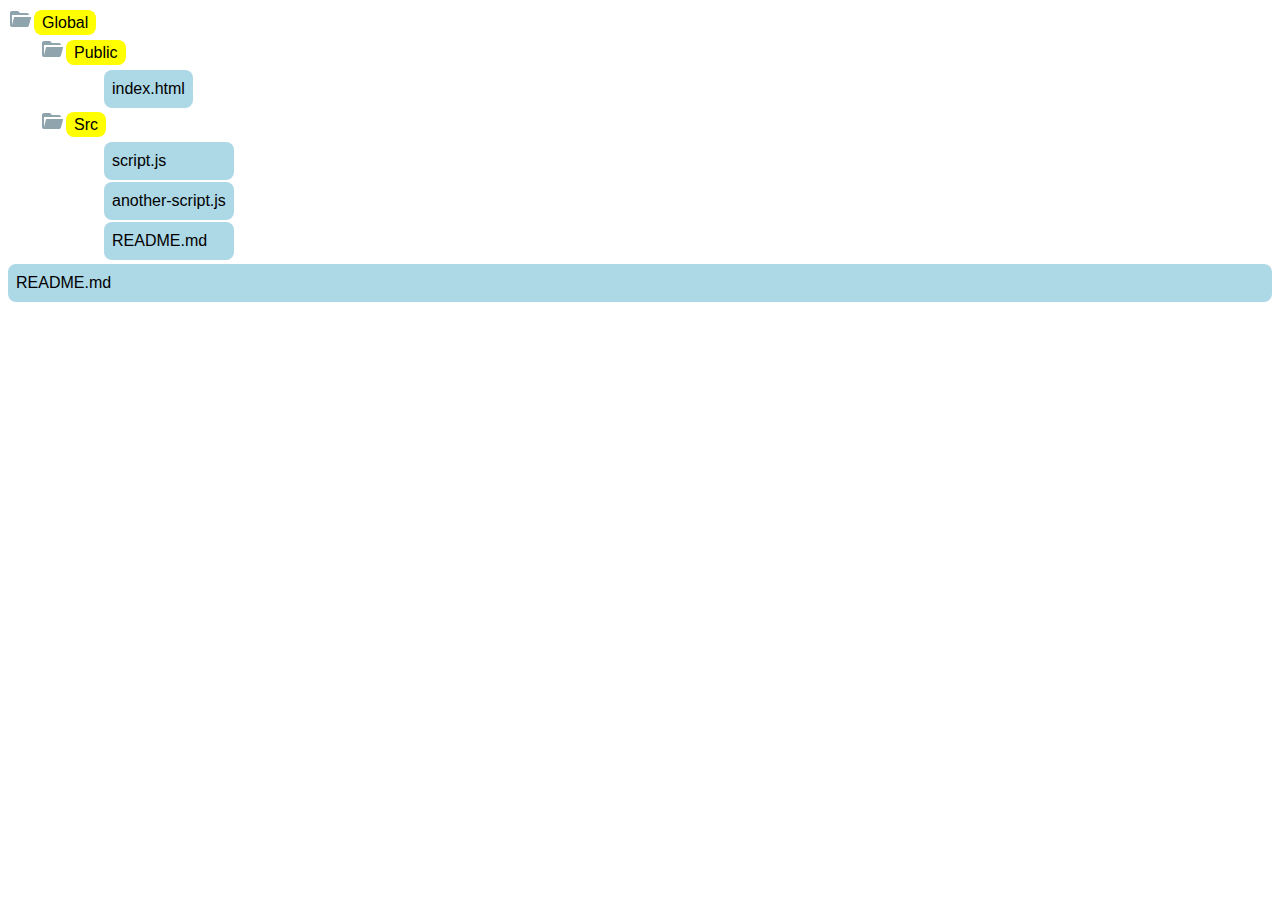
<file: applications/file-system/index.html>
<!DOCTYPE html>
<html lang="en">
<head>
    <meta charset="UTF-8">
    <meta http-equiv="X-UA-Compatible" content="IE=edge">
    <meta name="viewport" content="width=device-width, initial-scale=1.0">
    <title>File System</title>
    <script src="./index.js" defer></script>
    <link rel="stylesheet" href="style.css">
</head>
<body>
    <div class="f-system">
        <!-- <div class="folder">
            <span class="icon">🔽</span> 
            <span class="name">Public</span>
            <div class="contents">
                <span class="4gap">&emsp;</span>
                <div class="items">
                    <div class="file">A</div>
                    <div class="file">A</div>
                    <div class="file">B</div>
                    <div class="file">B</div>
                </div>
            </div>
        </div> -->
    </div>
</body>
</html>
</file>
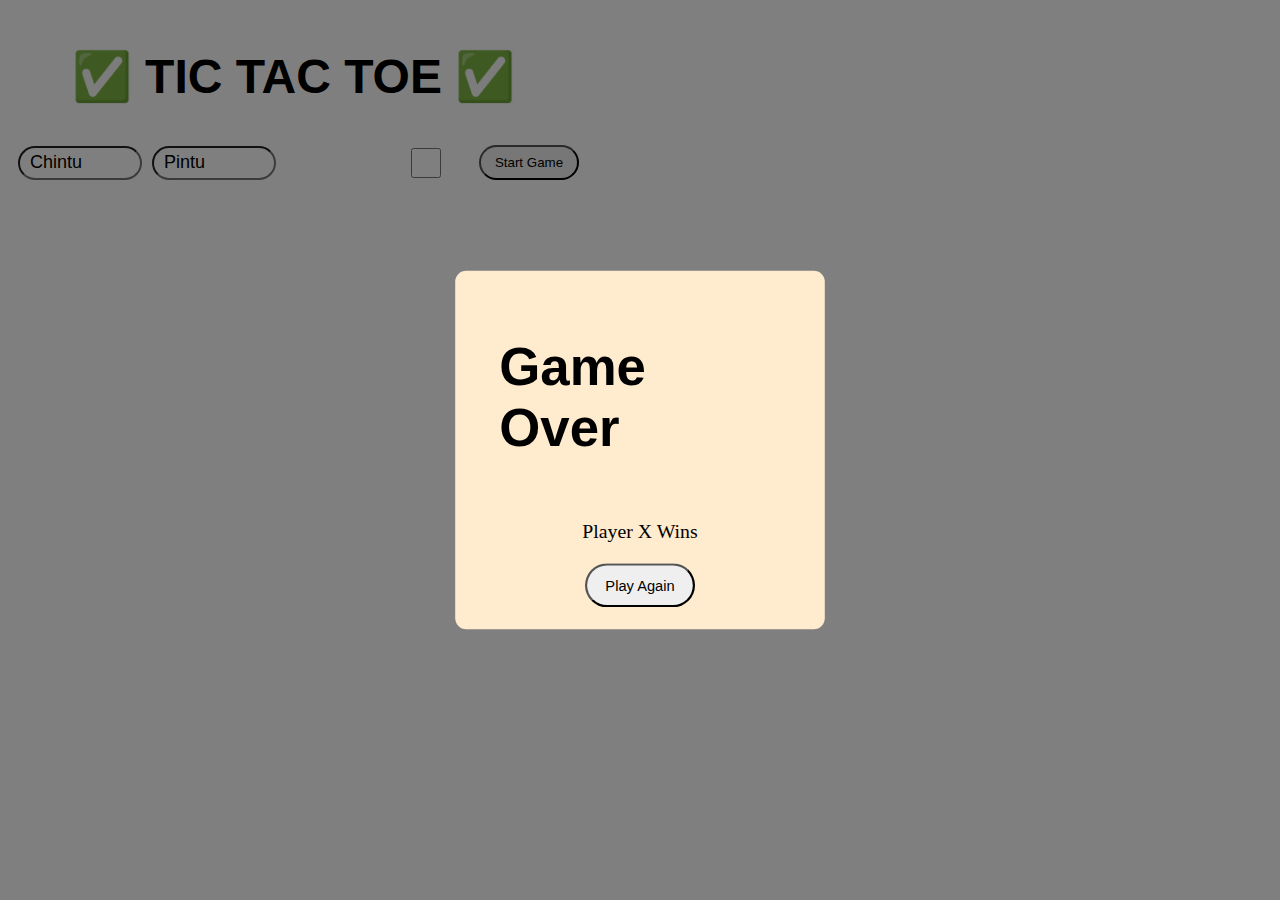
<file: applications/Tic Tac Toe/index.html>
<!DOCTYPE html>
<html lang="en">
<head>
    <meta charset="UTF-8">
    <meta http-equiv="X-UA-Compatible" content="IE=edge">
    <meta name="viewport" content="width=device-width, initial-scale=1.0">
    <title>Tic Tac Toe</title>
    <link rel="stylesheet" href="./style.css">
    <script type="module" src="./scripts/script.js" defer></script>
</head>
<body>
    <div class="app">
        <div class="header">
            <h2>✅ TIC TAC TOE ✅</h2>
            <form action="none" id="user-input">
                <input type="text" id="player1" placeholder="Player 1" value="Chintu">
                <input type="text" id="player2" placeholder="Player 2" value="Pintu">
                <input type="checkbox" id="checkbox">
                <input type="button" value="Start Game" id="submit">
            </form>
        </div>
        <div class="alert-div">
            <div class="alert-box">
                <h2>Game Over</h2>
                <p class="alert-message">Player X Wins</p>
                <button class="alert-button">Play Again</button>
            </div>
        </div>
        <div class="game">
            <table class="game-zone" style="display: none;">
                <tr>
                    <td>
                        <button data-row="0" data-col="0"></button>
                    </td>
                    <td>
                        <button data-row="0" data-col="1"></button>
                    </td>
                    <td>
                        <button data-row="0" data-col="2"></button>
                    </td>
                </tr>
                <tr>
                    <td>
                        <button data-row="1" data-col="0"></button>
                    </td>
                    <td>
                        <button data-row="1" data-col="1"></button>
                    </td>
                    <td>
                        <button data-row="1" data-col="2"></button>
                    </td>
                </tr>
                <tr>
                    <td>
                        <button data-row="2" data-col="0"></button>
                    </td>
                    <td>
                        <button data-row="2" data-col="1"></button>
                    </td>
                    <td>
                        <button data-row="2" data-col="2"></button>
                    </td>
                </tr>
            </table>
        </div>  
    </div>
</body>
</html>


<!-- First Player, Seconds Player Name, Submit No Entry Validation, 3rd Drop Down for X O is assigned to 0 -->
</file>
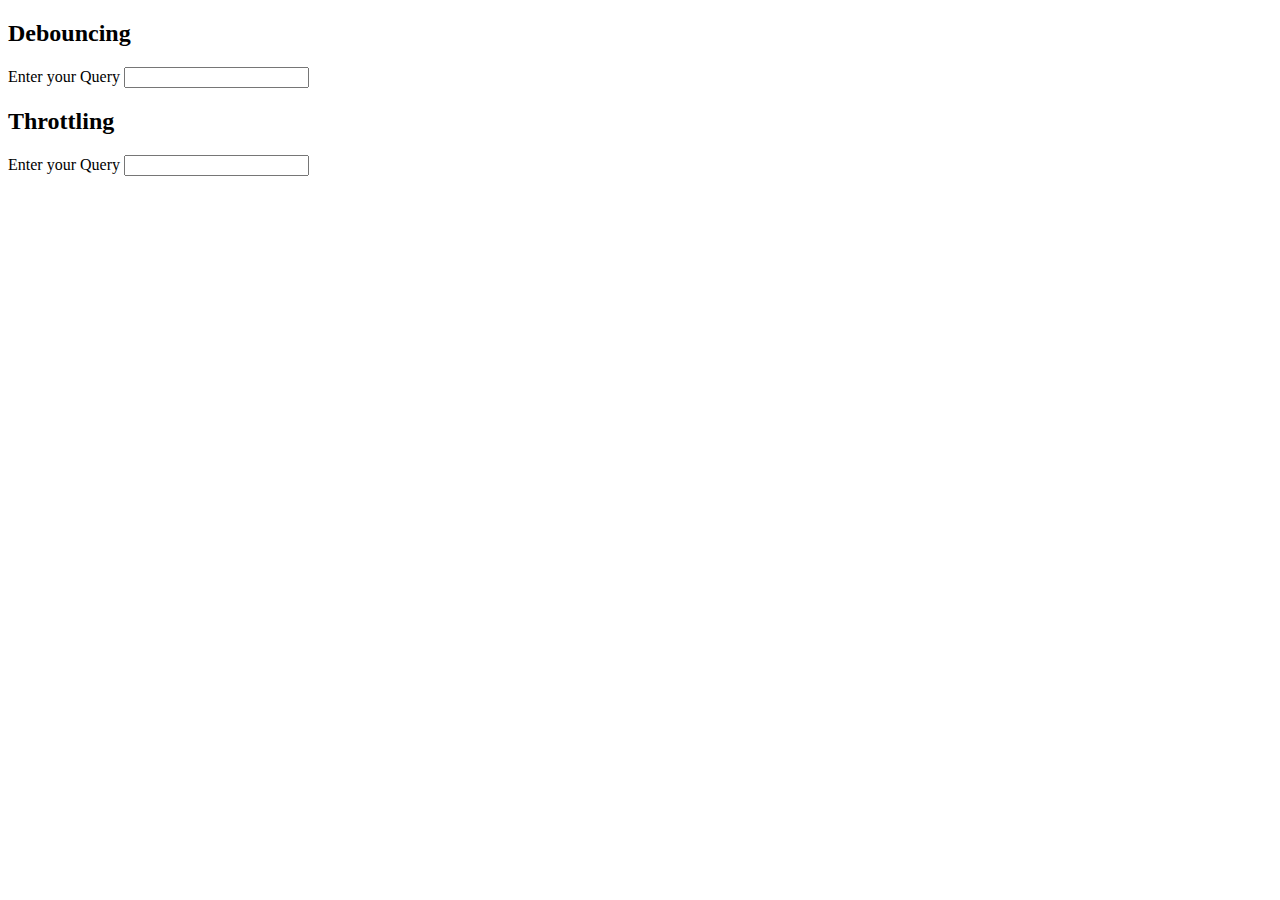
<file: concepts/debouncing-throttling/index.html>
<!DOCTYPE html>
<html lang="en">
<head>
    <meta charset="UTF-8">
    <meta http-equiv="X-UA-Compatible" content="IE=edge">
    <meta name="viewport" content="width=device-width, initial-scale=1.0">
    <title>Debouncing and Throttling</title>
    <script src="./index.js" defer></script>
</head>
<body>
    <h2>Debouncing</h2>
    <label for="inputField">Enter your Query</label>
    <input type="text" name="inputField" class="input-text-d">
    
    <h2>Throttling</h2>
    <label for="inputField">Enter your Query</label>
    <input type="text" name="inputField" class="input-text-t">
</body>
</html>
</file>
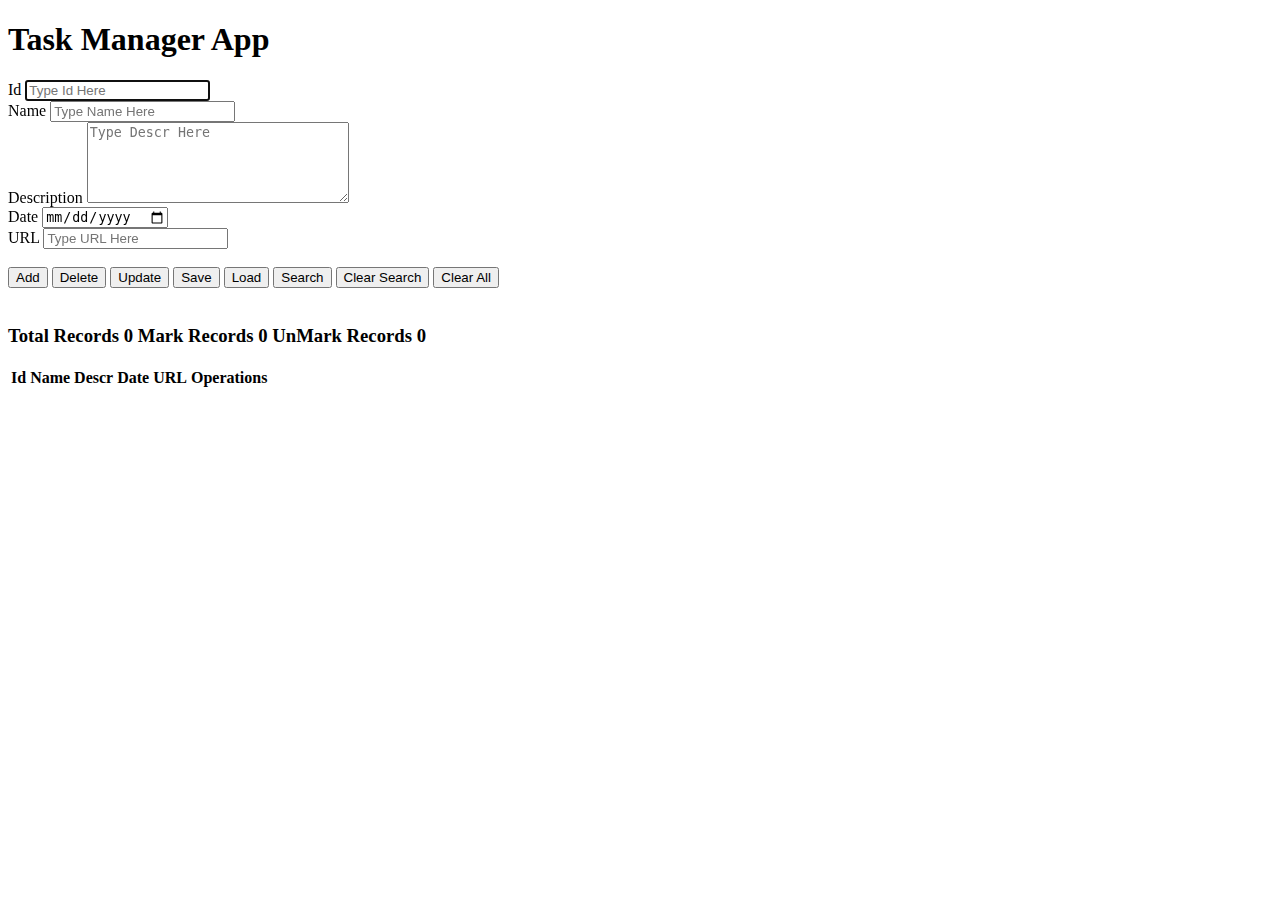
<file: applications/Task Manager/crud.html>
<!DOCTYPE html>
<html lang="en">
  <head>
    <meta charset="UTF-8" />
    <meta http-equiv="X-UA-Compatible" content="IE=edge" />
    <meta name="viewport" content="width=device-width, initial-scale=1.0" />
    <title>Task Manager App</title>
    <link
      href="https://cdn.jsdelivr.net/npm/bootstrap@5.1.3/dist/css/bootstrap.min.css"
      rel="stylesheet"
      integrity="sha384-1BmE4kWBq78iYhFldvKuhfTAU6auU8tT94WrHftjDbrCEXSU1oBoqyl2QvZ6jIW3"
      crossorigin="anonymous"
    />
    <link
      rel="stylesheet"
      href="https://pro.fontawesome.com/releases/v5.10.0/css/all.css"
      integrity="sha384-AYmEC3Yw5cVb3ZcuHtOA93w35dYTsvhLPVnYs9eStHfGJvOvKxVfELGroGkvsg+p"
      crossorigin="anonymous"
    />
    <link rel="stylesheet" href="assets/css/design.css" />
    <script src="scripts/controller.js" type="module"></script>
  </head>
  <body>
    <div class="container">
      <h1 class="alert-info text-center">Task Manager App</h1>
      <div class="form-group">
        <label for="">Id</label>
        <input
          id="id"
          class="form-control"
          type="text"
          placeholder="Type Id Here"
        />
      </div>
      <div class="form-group">
        <label for="">Name</label>
        <input
          id="name"
          class="form-control"
          type="text"
          placeholder="Type Name Here"
        />
      </div>
      <div class="form-group">
        <label for="">Description</label>
        <textarea
          id="desc"
          class="form-control"
          placeholder="Type Descr Here"
          cols="30"
          rows="5"
        ></textarea>
      </div>
      <div class="form-group">
        <label for="">Date</label>
        <input id="date" class="form-control" type="date" />
      </div>
      <div class="form-group">
        <label for="">URL</label>
        <input
          id="url"
          class="form-control"
          type="text"
          placeholder="Type URL Here"
        />
      </div>
      <br />
      <div>
        <button id="add" class="btn btn-primary">Add</button>
        <button class="btn btn-danger" id="delete">Delete</button>
        <button class="btn btn-info">Update</button>
        <button class="btn btn-success">Save</button>
        <button class="btn btn-secondary">Load</button>
        <button class="btn btn-info">Search</button>
        <button class="btn btn-warning">Clear Search</button>
        <button class="btn btn-danger">Clear All</button>
      </div>
      <br />
      <div>
        <h3 class="alert-danger">
          Total Records <span id="total"></span> Mark Records
          <span id="marktotal"></span> UnMark Records
          <span id="unmarktotal"></span>
        </h3>
      </div>
      <div>
        <table class="table table-bordered">
          <thead class="table-dark">
            <tr>
              <th>Id</th>
              <th>Name</th>
              <th>Descr</th>
              <th>Date</th>
              <th>URL</th>
              <th>Operations</th>
            </tr>
          </thead>
          <tbody id="tasks">
            <!-- Record Print-->
          </tbody>
        </table>
      </div>
    </div>
  </body>
</html>
</file>
<file: applications/file-system/style.css>
body {
    font-family: 'Segoe UI', Tahoma, Geneva, Verdana, sans-serif;
    font-weight: 400;
    line-height: 30px;
}

.contents {
    display: flex;
}

.icon {
    cursor: pointer;
}

.folder-open {
    background-image: url(./assets/folder-open.svg);
    background-size: 24px;
    background-position: 0;
    background-repeat: no-repeat;
    padding-right: 10px;
    width: 16px;
    height: 22px;
    line-height: inherit!important;
    display: inline-block;
    vertical-align: top;
    flex-shrink: 0;
}

.folder-close  {
    background-image: url(./assets/folder.svg);
    background-size: 24px;
    background-position: 0;
    background-repeat: no-repeat;
    padding-right: 10px;
    width: 16px;
    height: 22px;
    line-height: inherit!important;
    display: inline-block;
    vertical-align: top;
    flex-shrink: 0;
}

.file {
    background-color: lightblue;
    padding: 4px 8px;
    margin: 2px 0;
    border-radius: 8px;
    display: ;
}

.name {
    background-color: yellow;
    padding: 4px 8px;
    margin: 4px 0;
    border-radius: 8px;
}
</file>
<file: applications/Tic Tac Toe/style.css>
td > button {
    border: 1px brown;
    height: 150px;
    width: 150px;
    border-radius: 10%;
    color: burlywood;
    cursor: pointer;
    font-size: 60px;
    font-weight: 300;
    margin: 5px;
}

.active {
    background-color: burlywood;
    color: black;
}

h2 {
    font-family: 'Segoe UI', Tahoma, Geneva, Verdana, sans-serif;
    font-size: 48px;
}

#user-input {
    width: 100%;
    display: flex;
    align-items: center;
    justify-content: center;
}

#checkbox {
    width: 100px;
    height: 30px;
    cursor: pointer;
    margin-left: 100px;
}

#player1, #player2 {
    width: 100px;
    height: 30px;
    margin-left: 10px;
    border-radius: 20px;
    font-size: large;
    padding: 0 10px;
}

#submit {
    width: 100px;
    height: 35px;
    border-radius: 20px;
    cursor: pointer;
    /* border: 1px black; */
    font-weight: 400;
}

.header {
    display: flex;
    justify-content: center;
    align-items: center;
    flex-direction: column;
    margin-bottom: 50px;
}

.game {
    display: flex;
    align-items: center;
    justify-content: center;
}

.app {
    position: absolute;
}

.alert-div {

    display: flex;
    align-items: center;
    justify-content: center;
    position: fixed;
    left: 0;
    top: 0;
    width: 100%;
    height: 100%;
    background-color: rgba(0, 0, 0, 0.5);
    opacity: 1;
    /* visibility: hidden; */
    transform: scale(1.1);
    /* transition: visibility 0s linear 0.25s, opacity 0.25s 0s, transform 0.25s; */

}

.alert-box {
    display: flex;
    align-items: center;
    justify-content: center;
    flex-direction: column;
    background-color: blanchedalmond;
    width: 20%;
    height: auto;
    padding: 20px 40px;
    border-radius: 10px;
    font-size: large;
}

.alert-box button {
    width: 100px;
    height: 40px;
    border-radius: 20px;
    cursor: pointer;
    font-weight: 400;
}
</file>
<file: applications/Task Manager/assets/css/design.css>
.hand {
  cursor: pointer;
}
</file>
